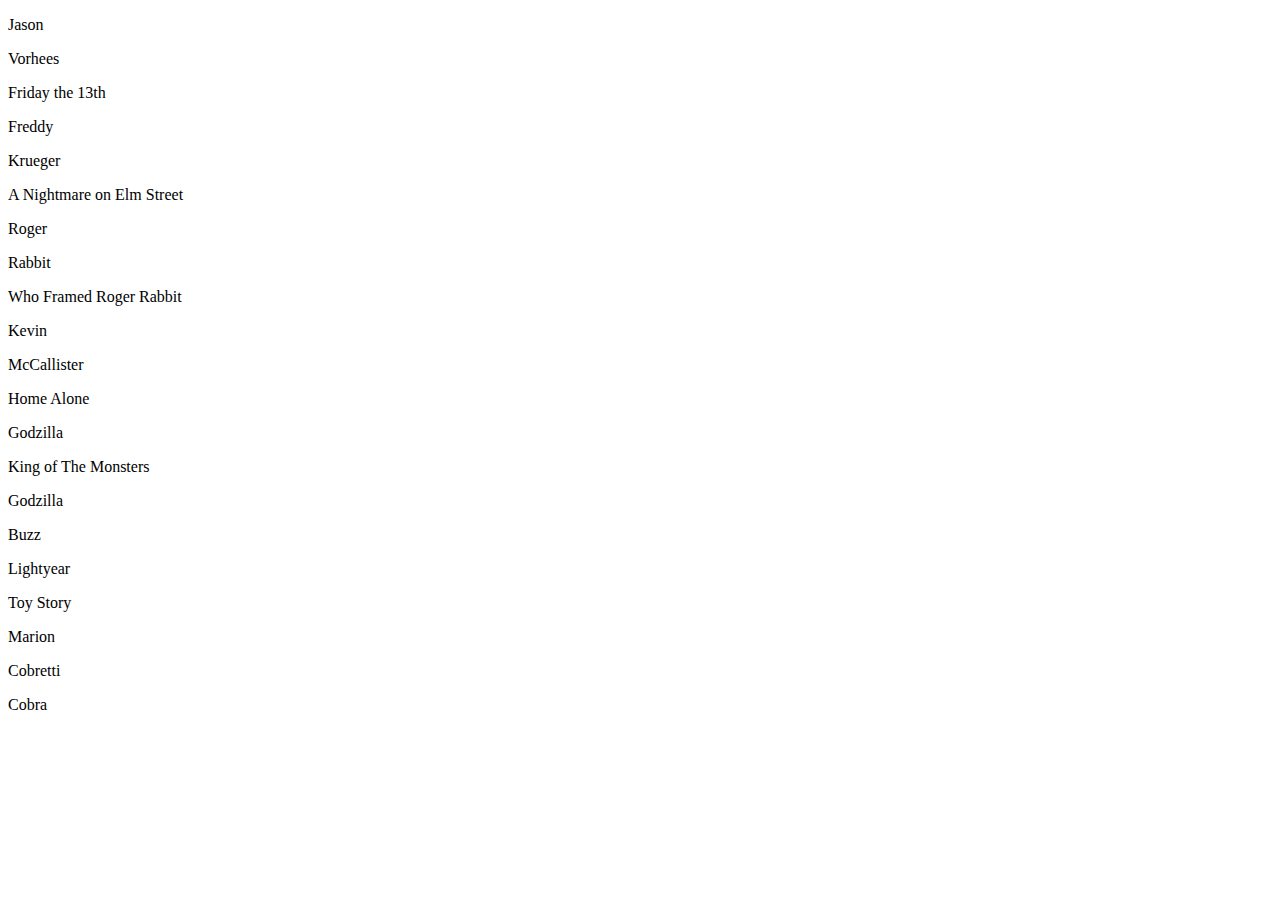
<file: Week2/assignment1.html>
<!doctype html>
<html>
<head>
<meta charset="utf-8">
<title>Week 2 Files</title>
<style type="text/css">
	.border{border:1px solid black;}
</style>

</head>
<body>

	<script type="text/javascript">
		//Use this Array of objects to complete the assignment.
		var people =[
			{first:"Jason", last:"Vorhees", credit:"Friday the 13th"},
			{first:"Freddy", last:"Krueger", credit:"A Nightmare on Elm Street" },
			{first:"Roger", last:"Rabbit", credit:"Who Framed Roger Rabbit" },
			{first:"Kevin", last:"McCallister", credit:"Home Alone" },
			{first:"Godzilla", last:"King of The Monsters", credit:"Godzilla" },
			{first:"Buzz", last:"Lightyear", credit:"Toy Story" },
			{first:"Marion", last:"Cobretti", credit:"Cobra" }
		];

    var body = document.querySelector("body");

    for(i = 0; i < people.length;i++)
    {

		var tempDiv;
		var tempDiv = document.createElement("div", className=".border");
		
		var p1 = document.createElement("p");
		var p2 = document.createElement("p");
		var p3 = document.createElement("p");

		var first = document.createTextNode(people[i].first);
		var last = document.createTextNode(people[i].last);
		var credit = document.createTextNode(people[i].credit);

		body.appendChild(tempDiv);
		p1.appendChild(first);
		p2.appendChild(last);
		p3.appendChild(credit);
		tempDiv.appendChild(p1);
		tempDiv.appendChild(p2);
		tempDiv.appendChild(p3);

    }
	</script>
</body>
</html>
</file>
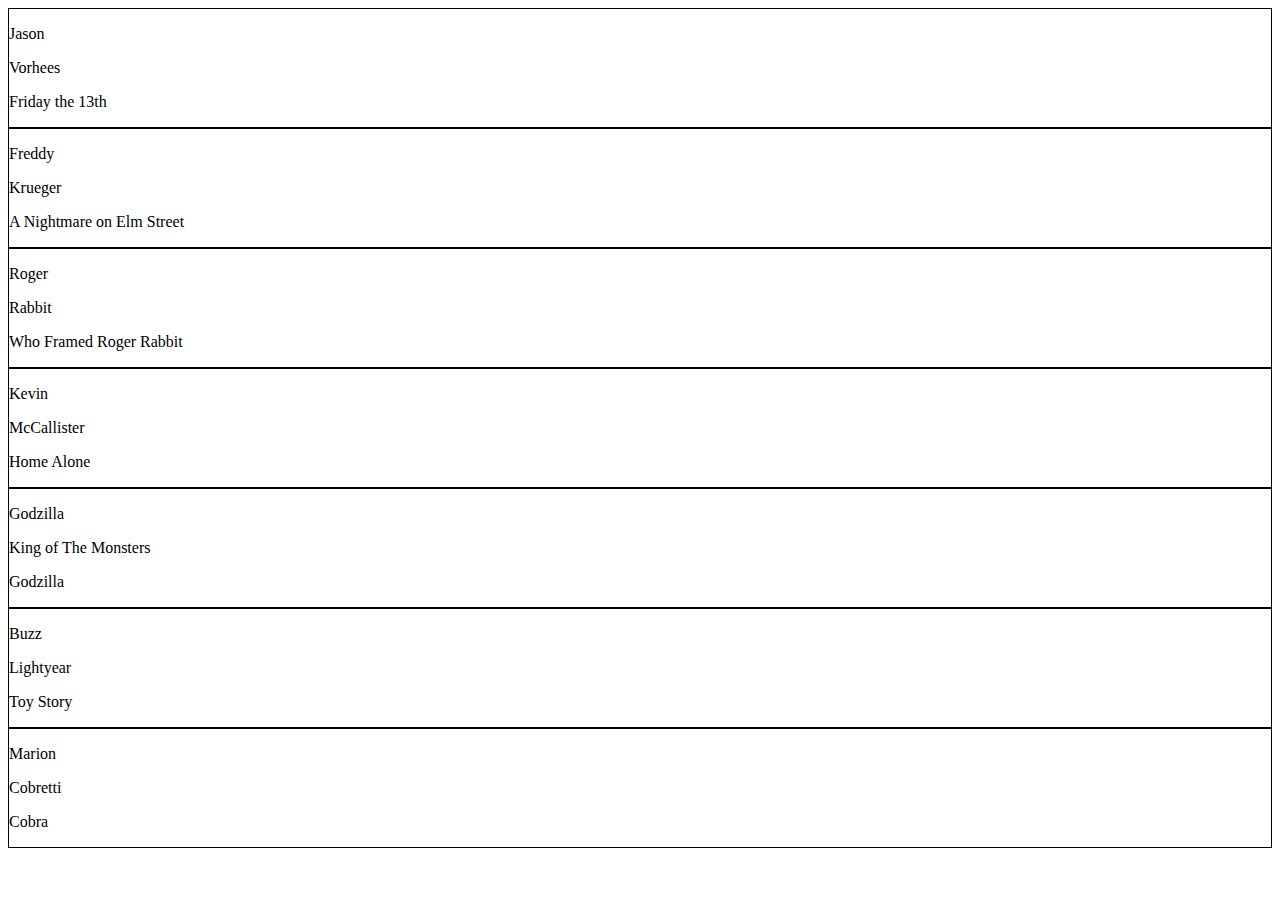
<file: Week2/assignment2.html>
<!doctype html>
<html>
<head>
<meta charset="utf-8">
<title>Week 2 Files</title>
<style type="text/css">
	.border{border:1px solid black;}
</style>

</head>
<body>
	<script type="text/javascript">
		//Use this Array of objects to complete the assignment.
		var people =[
			{first:"Jason", last:"Vorhees", credit:"Friday the 13th"},
			{first:"Freddy", last:"Krueger", credit:"A Nightmare on Elm Street" },
			{first:"Roger", last:"Rabbit", credit:"Who Framed Roger Rabbit" },
			{first:"Kevin", last:"McCallister", credit:"Home Alone" },
			{first:"Godzilla", last:"King of The Monsters", credit:"Godzilla" },
			{first:"Buzz", last:"Lightyear", credit:"Toy Story" },
			{first:"Marion", last:"Cobretti", credit:"Cobra" }
		];

		var body = document.getElementsByTagName("body");
		var message = '';

		for(let i = 0; i < people.length;i++)
		{
			message += "<div id='body'" + i + "' class='border'>";

				for(value in people[i])
				{
					message += '<p>';
					message += people[i][value];
					message += '</p>';
				}
			message += '</div>'

		}
		
		//Elements is an array so I must include brackets
		
		body[0].innerHTML = message;

	</script>
</body>
</html>
</file>
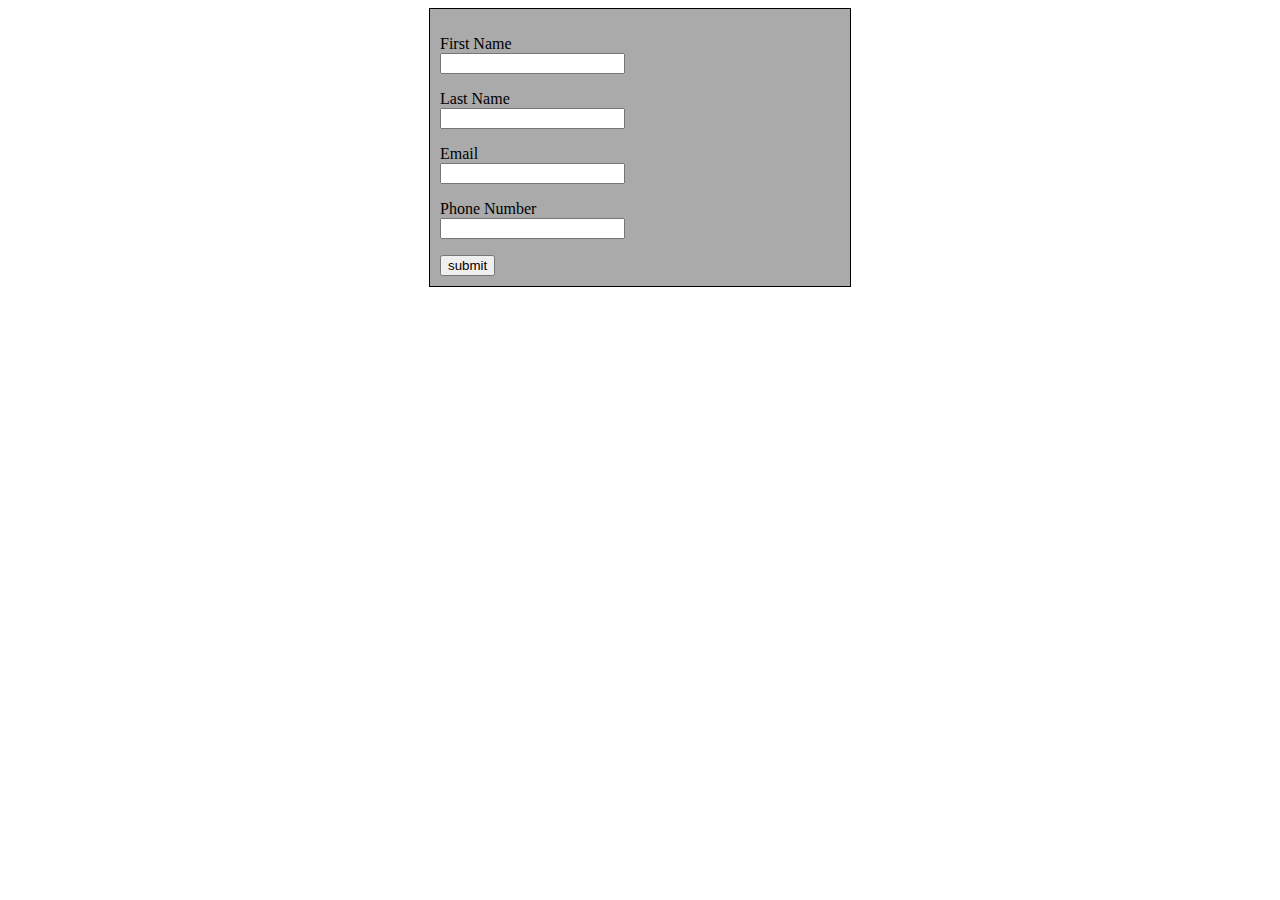
<file: Week3/week2lab.html>
<!doctype html>
<html>
<head>
<meta charset="utf-8">
<title>Week 2 Lab</title>
<link type="text/css" rel="stylesheet" href="style.css" />
<script type="text/javascript" src="week2.js"></script>

</head>

<body>

<div id="form">
	
    <form name="info">
    <p>
    First Name <br />
    <input type="text" id="first-name"/> <span id="fn-error"> </span>
    </p>
    
    <p>
   	Last Name <br />
    <input type="text" id="last-name"/> <span id="ln-error"> </span>
    </p>
    
    <p>
   	Email <br />
    <input type="text" id="email"/> <span id="email-error"> </span>
    </p>
    
    <p>
   	Phone Number <br />
    <input type="text" id="phone"/> <span id="phone-error"> </span>
    </p>
    
    <input type="button" value="submit" id="butt" />
    </form>

</div>

<div id="confirmation">
	<h1>Confirmation</h1>
    <p id="info">
    </p>
</div>

</body>
</html>
</file>
<file: Week3/style.css>
@charset "utf-8";
/* CSS Document */

#form 
{
	position:relative;
	width: 400px;
	margin-left:auto;
	margin-right:auto;
	background-color:#aaa;
	border: 1px solid black;
	padding: 10px;
}

#confirmation
{
	position: relative;
	width: 400px;
	margin-left: auto;
	margin-right: auto;
	background-color: #aaa;
	border: 1px solid black;
	padding: 10px;
    display: none;
}
</file>
